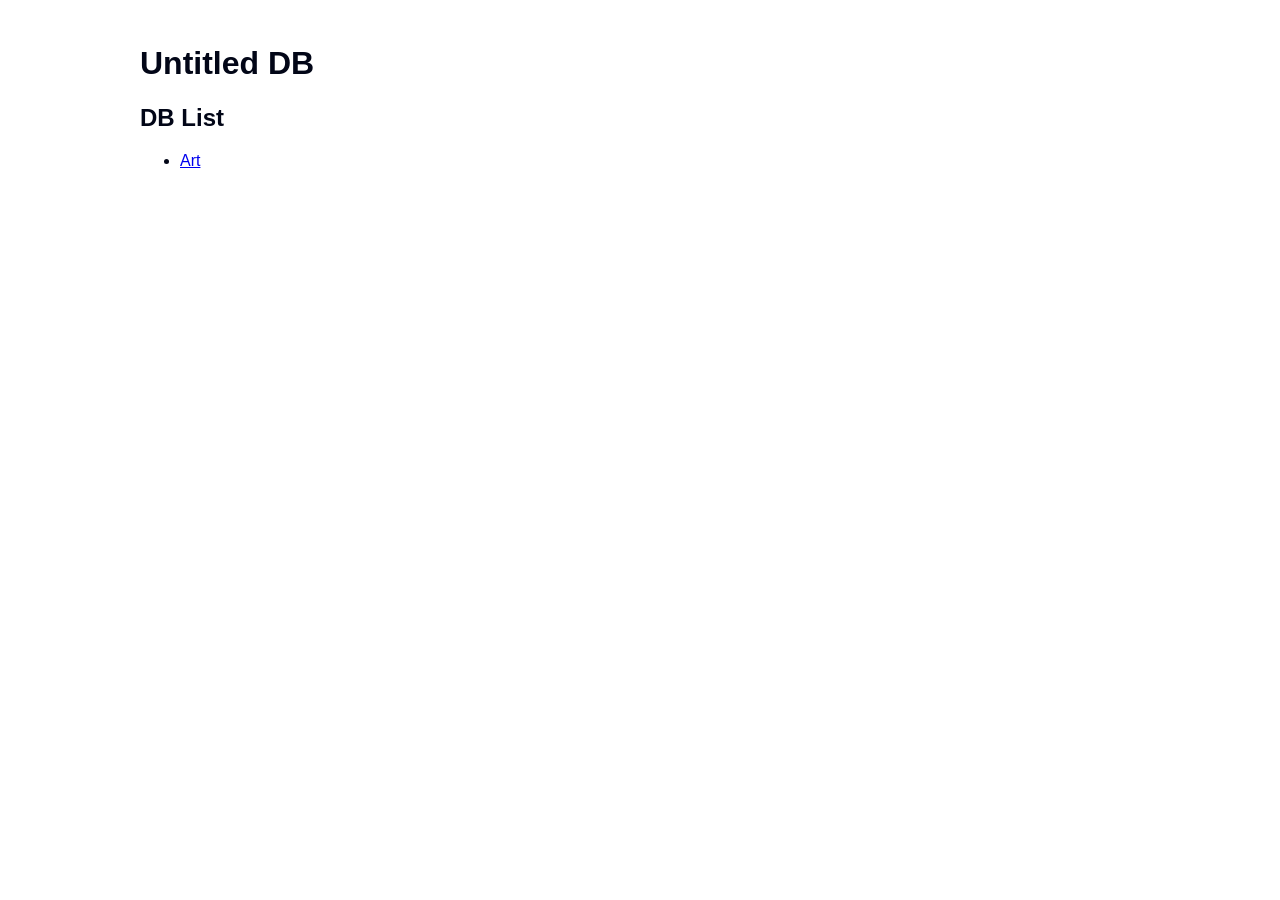
<file: index.html>
<!DOCTYPE html>
<html lang="zh-CN">
<head>
    <meta charset="UTF-8">
    <meta name="viewport" content="width=device-width, initial-scale=1.0">
    <title>Untitled DB</title>

    <link rel="stylesheet" href="res/style/style.css">
</head>
<body>

    <div class="container">
        <h1>Untitled DB</h1>

        <h2>DB List</h2>
        <ul>
            <li>
                <a href="search.html?name=art" target="_blank">Art</a>
            </li>
        </ul>

    </div>

</body>
</html>
</file>
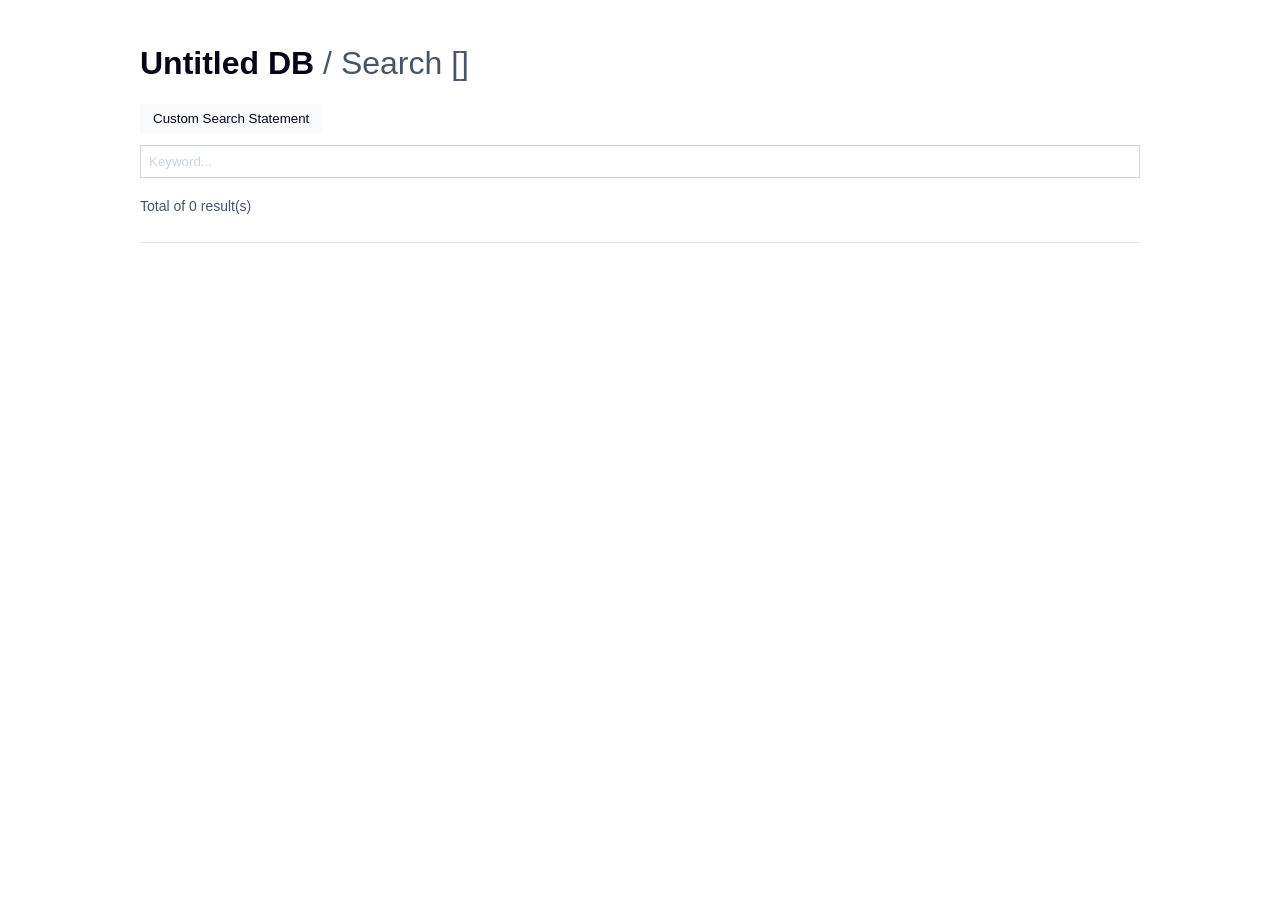
<file: search.html>
<!DOCTYPE html>
<html lang="zh-CN">
<head>
    <meta charset="UTF-8">
    <meta name="viewport" content="width=device-width, initial-scale=1.0">
    <title>Search | Untitled DB</title>

    <link rel="stylesheet" href="res/style/style.css">
    <script src="res/class/EchoLiveTools.js"></script>
    <script src="res/class/DataFilter.js"></script>
</head>
<body>

<div class="container">
    <h1>
        Untitled DB
        <span class="h1-subtitle">/ Search</span>
        <span class="h1-value-container">[<span id="h1-value"></span>]</span>
    </h1>

    <div class="toolbar">
        <button id="toggle-mode">
            Custom Search Statement
        </button>
    </div>

    <div id="normal-search">

        <input
            id="keyword-input"
            type="text"
            placeholder="Keyword..."
        >

        <div id="tag-groups"></div>

    </div>

    <div id="advanced-search" class="hidden">

        <textarea
            id="query-input"
            placeholder="Search Statement..."
        ></textarea>

    </div>

    <div class="result-info">
        Total of <span id="result-count">0</span> result(s)
    </div>

    <div id="result-list"></div>

    <hr class="footer-hr">

</div>

<script src="res/script/app.js"></script>

</body>
</html>
</file>
<file: res/style/style.css>
:root {
    --color-slate-50: #f8fafc;
    --color-slate-100: #f1f5f9;
    --color-slate-200: #e2e8f0;
    --color-slate-300: #cbd5e1;
    --color-slate-400: #94a3b8;
    --color-slate-500: #64748b;
    --color-slate-600: #475569;
    --color-slate-700: #334155;
    --color-slate-800: #1e293b;
    --color-slate-900: #0f172a;
    --color-slate-950: #020617;

    --color-black: #000000;
    --color-white: #ffffff;

    --color-text-primary: var(--color-slate-950);
    --color-text-regular: var(--color-slate-600);
    --color-text-secondary: var(--color-slate-400);
    --color-text-placeholder: var(--color-slate-300);

    --color-card-border: var(--color-slate-200);

    --color-button-soild-bg: var(--color-slate-950);
    --color-button-soild-bg-hover: var(--color-slate-700);
    --color-button-soild-text: var(--color-white);
    --color-button-filled-bg: var(--color-slate-50);
    --color-button-filled-bg-hover: var(--color-slate-100);
    --color-button-filled-text: var(--color-slate-950);

    --color-input-border: var(--color-slate-300);
    --color-input-border-hover: var(--color-slate-400);
    --color-input-border-focus: var(--color-slate-950);
}

body {
    margin: 0;
    padding: 24px;
    font-family: sans-serif;
    overflow-y: scroll;
    color: var(--color-text-primary);
    background-color: var(--color-white);
}

hr {
    border: none;
    border-top: 1px solid var(--color-card-border);
}

::placeholder {
    color: var(--color-text-placeholder);
}

.container {
    max-width: 1000px;
    margin: 0 auto;
    padding-bottom: 35vh;
}

.h1-subtitle {
    font-weight: 400;
    color: var(--color-text-regular);
}

.h1-value-container {
    font-weight: 300;
    color: var(--color-text-regular);
}

.hidden {
    display: none;
}

.toolbar {
    margin-bottom: 12px;
}

#keyword-input {
    width: 100%;
    box-sizing: border-box;
    padding: 8px;
}

#query-input {
    width: 100%;
    min-height: 120px;
    box-sizing: border-box;
    resize: vertical;
    padding: 8px;
}

input[type="text"],
textarea {
    background-color: var(--color-white);
    border: 1px solid var(--color-input-border);
    outline: none;
}

input[type="text"]:hover,
textarea:hover {
    border-color: var(--color-input-border-hover);
}

input[type="text"]:focus,
textarea:focus {
    border-color: var(--color-input-border-focus);
    outline: 1px solid var(--color-input-border-focus);
}

button {
    appearance: none;
    padding: 6px 12px;
    cursor: pointer;
    border: 1px solid;
    border-color: var(--color-button-filled-bg);
    background-color: var(--color-button-filled-bg);
    color: var(--color-button-filled-text);
}

button:focus-visible {
    outline: 2px solid var(--color-button-soild-bg);
}

button:hover {
    border-color: var(--color-button-filled-bg-hover);
    background-color: var(--color-button-filled-bg-hover);
    color: var(--color-button-filled-text);
}

button.soild,
.tag-btn.active {
    border-color: var(--color-button-soild-bg);
    background-color: var(--color-button-soild-bg);
    color: var(--color-button-soild-text);
}

button.soild:hover,
.tag-btn.active:hover {
    border-color: var(--color-button-soild-bg-hover);
    background-color: var(--color-button-soild-bg-hover);
    color: var(--color-button-soild-text);
}

button.soild:focus-visible,
.tag-btn.active:focus-visible {
    outline: 2px solid var(--color-slate-400);
}

button.outlined,
.tag-btn.active.covered {
    border-color: var(--color-button-soild-bg);
    background-color: transparent;
    color: var(--color-button-filled-text);
}

button.outlined:hover,
.tag-btn.active.covered:hover {
    border-color: var(--color-button-soild-bg);
    background-color: var(--color-button-filled-bg);
    color: var(--color-button-filled-text);
}

.tag-group {
    margin-top: 16px;
}

.tag-group-title {
    margin-bottom: 6px;
    font-size: 13px;
    color: #666;
}

.tag-buttons {
    display: flex;
    flex-wrap: wrap;
    gap: 8px;
}

.tag-split {
    background-color: var(--color-card-border);
    width: 1px;
}

.result-info {
    margin-top: 20px;
    margin-bottom: 12px;
    color: var(--color-text-regular);
    font-size: 14px;
    font-weight: 300;
}

#result-count {
    font-weight: 400;
}

#result-list {
    display: flex;
    flex-direction: row;
    flex-wrap: wrap;
    gap: 8px;
    justify-content: center;
}

.result-item {
    flex: 1;
    min-width: 250px;
    padding: 8px 12px;
    border: 1px solid var(--color-card-border);
}

.result-title {
    font-size: 16px;
    font-weight: bold;
}

.result-meta {
    margin-top: 2px;
    color: var(--color-text-regular);
    font-size: 12px;
}

.result-tags {
    margin-top: 2px;
    color: var(--color-text-secondary);
    font-size: 12px;
}

.footer-hr {
    margin-top: 16px;
}
</file>
